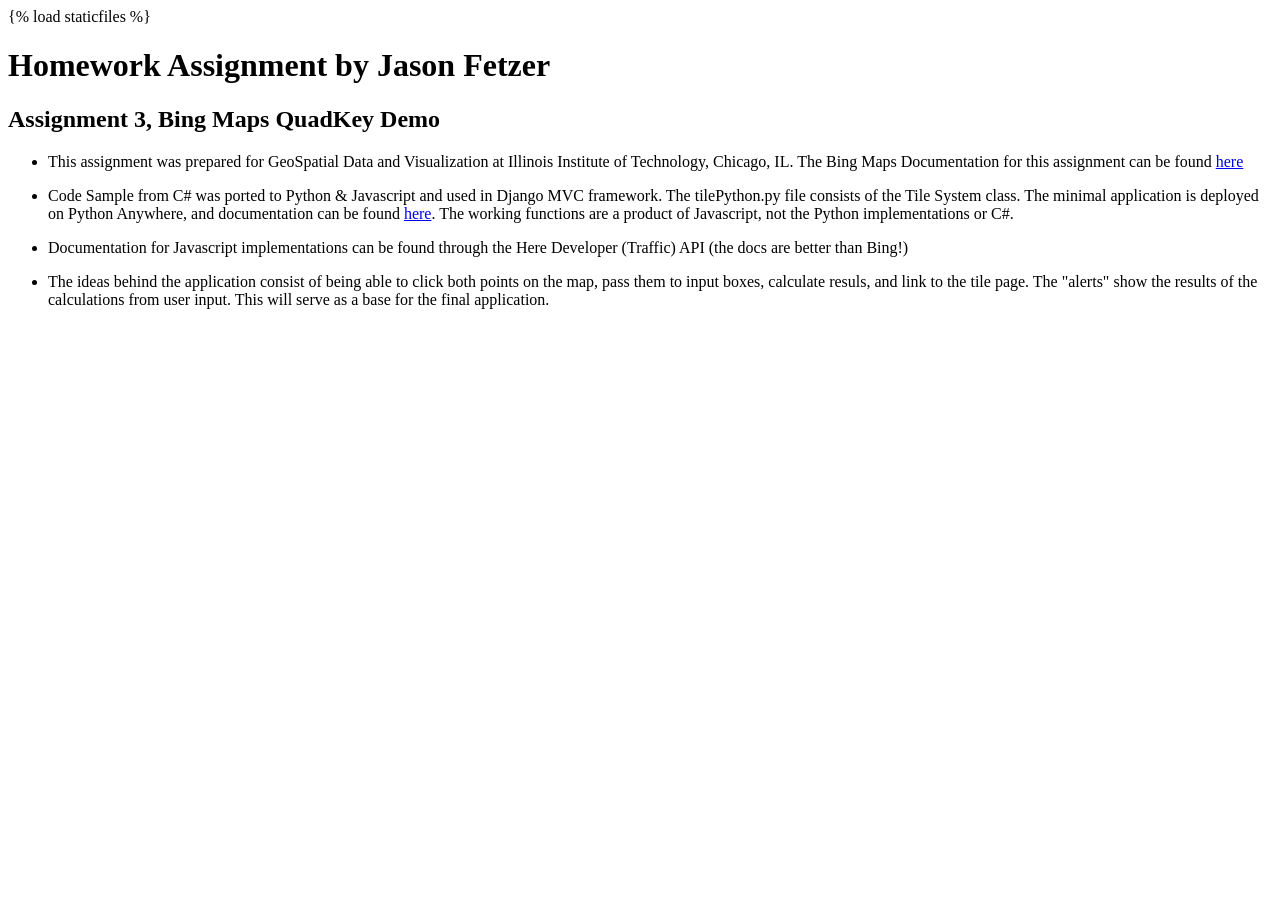
<file: stockRoller/templates/first_app/about.html>
<!DOCTYPE html>
{% load staticfiles %}


<html>
<head>

	<title>About Student</title>
</head>
<body>

<h1>Homework Assignment by Jason Fetzer</h1>

<h2>Assignment 3, Bing Maps QuadKey Demo</h2>

<ul>
<li><p>This assignment was prepared for GeoSpatial Data and Visualization at Illinois Institute of Technology, Chicago, IL.  The Bing Maps Documentation for this assignment can be found <a href="https://msdn.microsoft.com/en-us/library/bb259689.aspx"> here </a></p></li>
<li><p>Code Sample from C# was ported to Python & Javascript and used in Django MVC framework. The tilePython.py file consists of the Tile System class.  The minimal application is deployed on Python Anywhere, and documentation can be found <a href="https://www.pythonanywhere.com/">here</a>.  The working functions are a product of Javascript, not the Python implementations or C#.</p></li>
<li>Documentation for Javascript implementations can be found through the Here Developer (Traffic) API (the docs are better than Bing!)</li>
<li><p>The ideas behind the application consist of being able to click both points on the map, pass them to input boxes, calculate resuls, and link to the tile page.  The "alerts" show the results of the calculations from user input.  This will serve as a base for the final application.</p></li>

</ul>

</body>
</html>
</file>
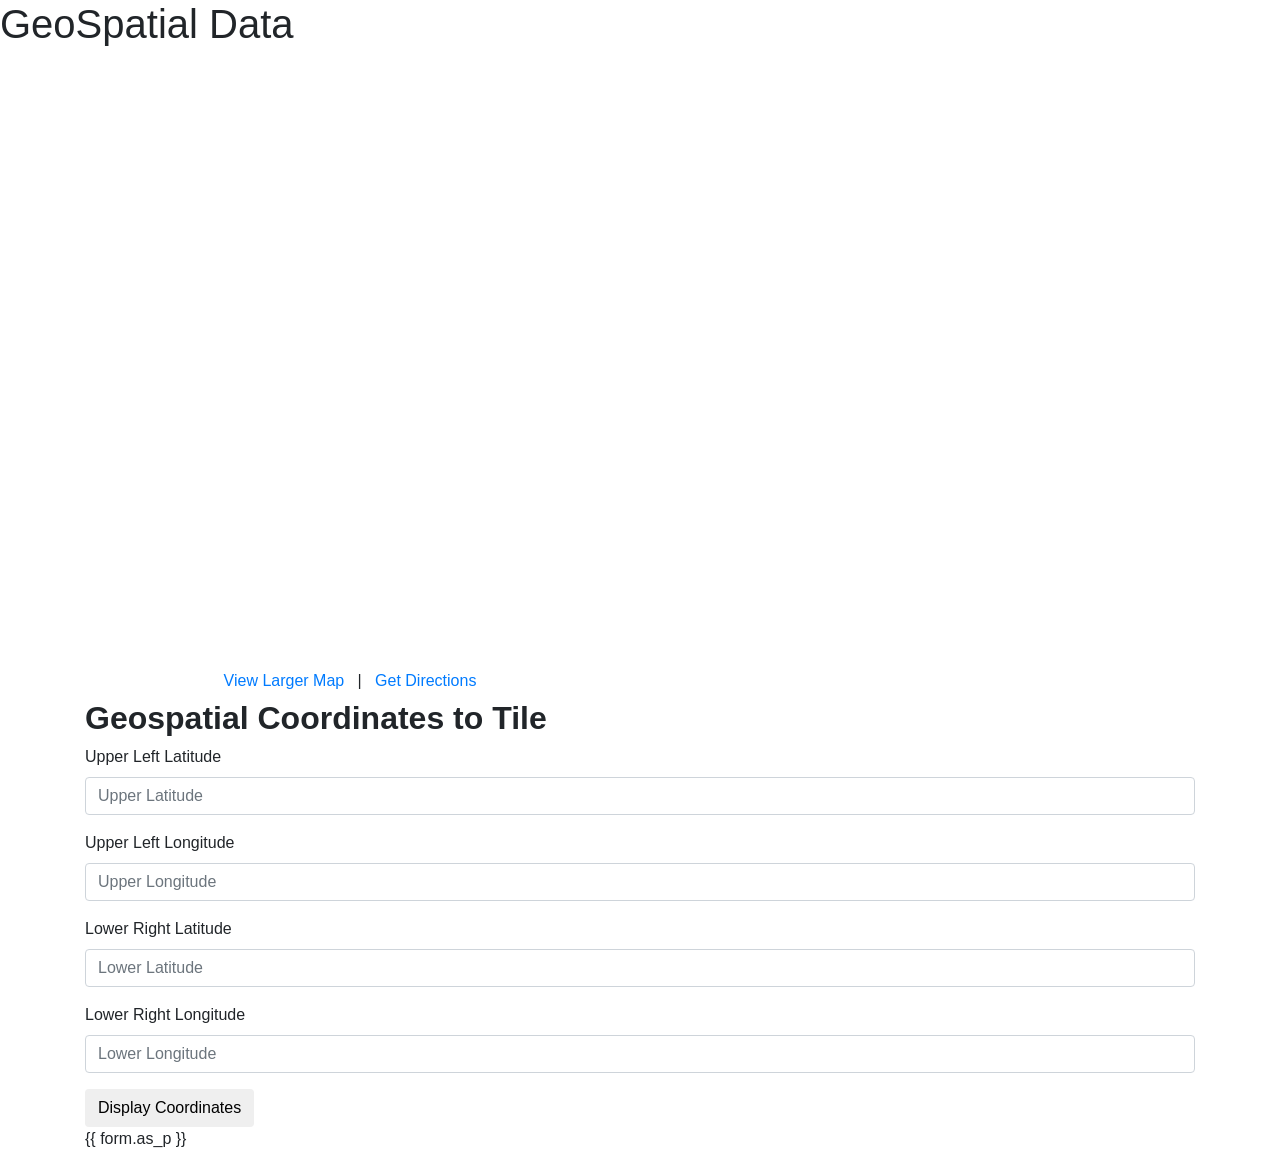
<file: stockRoller/templates/first_app/map.html>
<!DOCTYPE html>
<html>
<head>
	<title>Map Application</title>
    <link rel="stylesheet" href="https://maxcdn.bootstrapcdn.com/bootstrap/4.0.0/css/bootstrap.min.css" integrity="sha384-Gn5384xqQ1aoWXA+058RXPxPg6fy4IWvTNh0E263XmFcJlSAwiGgFAW/dAiS6JXm" crossorigin="anonymous">
</head>
<body>
<h1>GeoSpatial Data</h1>

<div>
     <iframe width="750" height="600" frameborder="0" src="https://www.bing.com/maps/embed?h=400&w=500&cp=41.770653~-87.750731&lvl=16&typ=d&sty=r&src=SHELL&FORM=MBEDV8" scrolling="no">
     </iframe>
     <div style="white-space: nowrap; text-align: center; width: 700px; padding: 6px 0;">
        <a id="largeMapLink" target="_blank" href="https://www.bing.com/maps?cp=41.770653~-87.750731&amp;sty=r&amp;lvl=16&amp;FORM=MBEDLD">View Larger Map</a>
            &nbsp; | &nbsp;
            <a id="dirMapLink" target="_blank" href="https://www.bing.com/maps/directions?cp=41.770653~-87.750731&amp;sty=r&amp;lvl=16&amp;rtp=~pos.41.770653_-87.750731____&amp;FORM=MBEDLD">Get Directions</a>
    </div>
</div>



<div class="container">
  <h2><b>Geospatial Coordinates to Tile</b></h2>
  <form action="">
    <div class="form-group">
      <label for="email">Upper Left Latitude</label>
      <input type="email" class="form-control" id="" placeholder="Upper Latitude" name="upperLat">
    </div>
    <div class="form-group">
      <label for="pwd">Upper Left Longitude</label>
      <input type="password" class="form-control" id="pwd" placeholder="Upper Longitude" name="upperLong">
    </div>
  <div class="form-group">
      <label for="pwd">Lower Right Latitude</label>
      <input type="password" class="form-control" id="pwd" placeholder="Lower Latitude" name="lowerLat">
    </div>
     <div class="form-group">
      <label for="pwd">Lower Right Longitude</label>
      <input type="password" class="form-control" id="pwd" placeholder="Lower Longitude" name="lowerLong">
    </div>
    <button type="submit" class="btn btn-default">Display Coordinates</button>
  </form>
</div>

<div class="container">
    {{ form.as_p }}
</div>
 
 



     <!-- <p>A simple embedded map.</p>
      <iframe width="400" height="300" frameborder="0" scrolling="no" marginheight="0" marginwidth="0"
         src="http://dev.virtualearth.net/embeddedMap/v1/ajax/aerial?zoomLevel=10&center=47.5_-122.5&pushpins=47.5_-122.5"/>
 

 <div>
     <iframe width="500" height="400" frameborder="0" src="https://www.bing.com/maps/embed?h=400&w=500&cp=39.652708028384424~-88.42758750000002&lvl=4&typ=d&sty=h&src=SHELL&FORM=MBEDV8" scrolling="no">
     </iframe>
     <div style="white-space: nowrap; text-align: center; width: 500px; padding: 6px 0;">
        <a id="largeMapLink" target="_blank" href="https://www.bing.com/maps?cp=39.652708028384424~-88.42758750000002&amp;sty=h&amp;lvl=4&amp;FORM=MBEDLD">View Larger Map</a>
            &nbsp; | &nbsp;
            <a id="dirMapLink" target="_blank" href="https://www.bing.com/maps/directions?cp=39.652708028384424~-88.42758750000002&amp;sty=h&amp;lvl=4&amp;rtp=~pos.39.652708028384424_-88.42758750000002____&amp;FORM=MBEDLD">Get Directions</a>
    </div>
</div>

</body> -->
</html>
</file>
